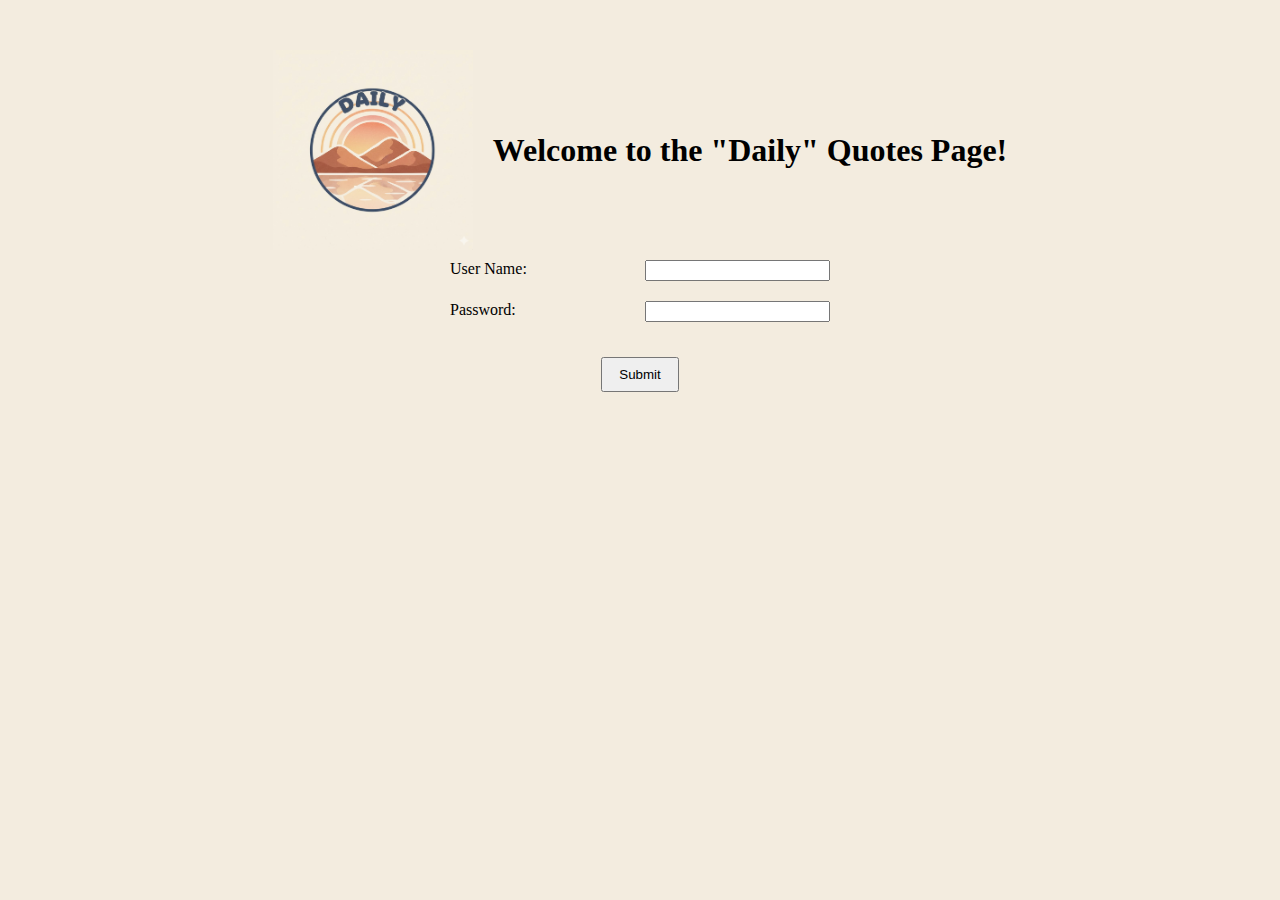
<file: login.html>
<!DOCTYPE html>
<html lang="en">

<head>
    <meta charset="UTF-8">
    <meta name="viewport" content="width=device-width, initial-scale=1.0">
    <title>Login</title>
    <link rel="stylesheet" href="styles/login.css">
</head>

<body>
    <header>
        <img src="images/logo.png" alt="logo">
        <h1>Welcome to the "Daily" Quotes Page!</h1>
    </header>
    <main>
        <label for="username">User Name:</label>
        <input type="text" id="username" name="username" required>

        <label for="password">Password:</label>
        <input type="password" id="password" name="password" required>

        <button id="submit_button" type="submit">Submit</button>
    </main>
</body>

</html>
</file>
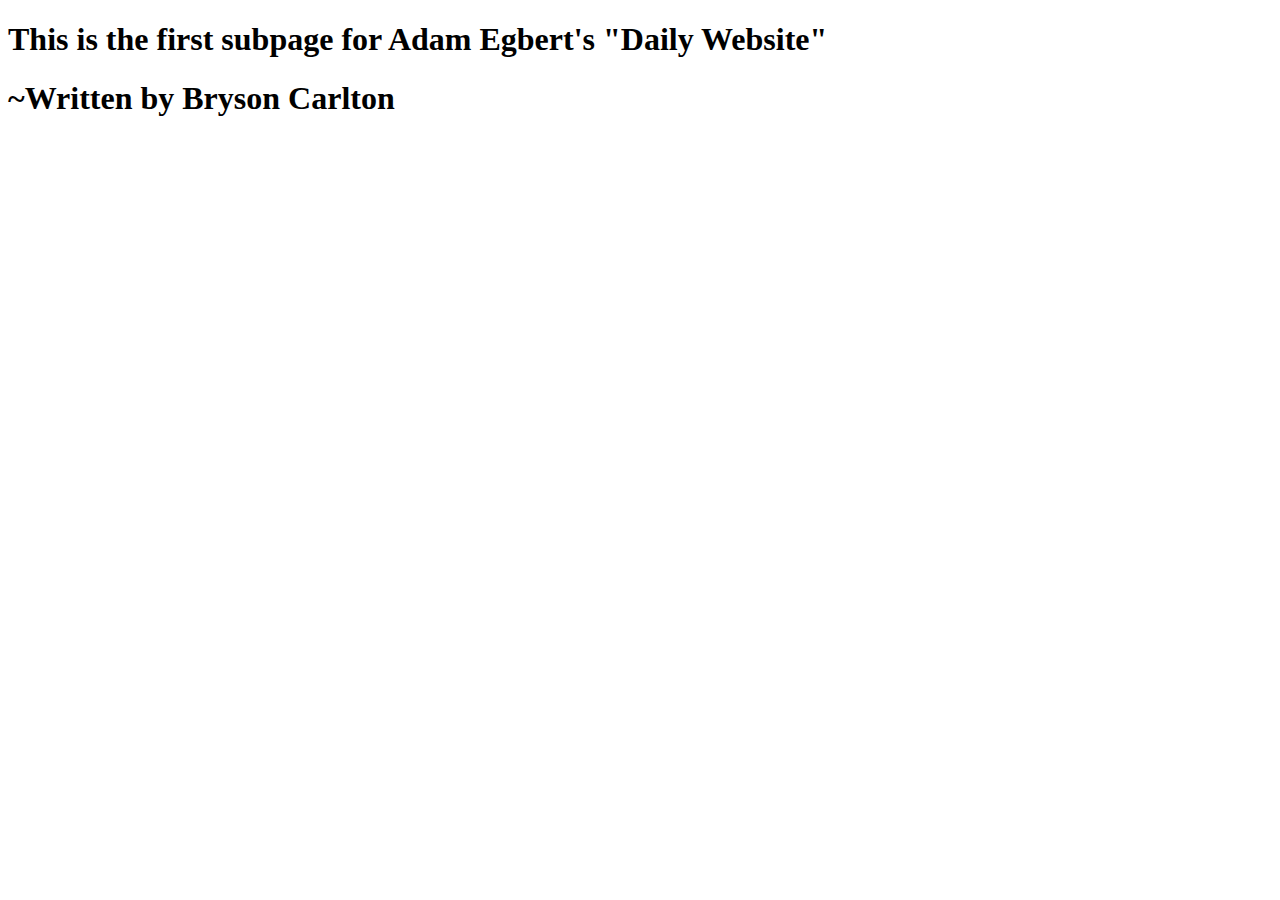
<file: page1.html>
<!DOCTYPE html>
<html lang="en">

<head>
    <meta charset="UTF-8">
    <meta name="viewport" content="width=device-width, initial-scale=1.0">
    <title>Subpage 1</title>
</head>

<body>
    <h1>This is the first subpage for Adam Egbert's "Daily Website"</h1>
    <h1>~Written by Bryson Carlton</h1>
</body>

</html>
</file>
<file: styles/login.css>
body {
    padding: 50px;
    margin: 0;
    background-color: #f3ecdf;
    display: flex;
    flex-direction: column;
    align-items: center;
    justify-content: center;
}

img {
    width: 200px;
    height: 200px;
}

header {
    display: flex;
    align-items: center;
    justify-content: center;
    gap: 20px;
    text-align: center;
}

main {
    padding: 10px;
    display: grid;
    grid-template-columns: 1fr 1fr;
    row-gap: 20px;
    column-gap: 10px;
}

#submit_button {
    grid-column: 1/3;
    justify-self: center;
    margin-top: 15px;
    padding: 8px 16px;
}
</file>
